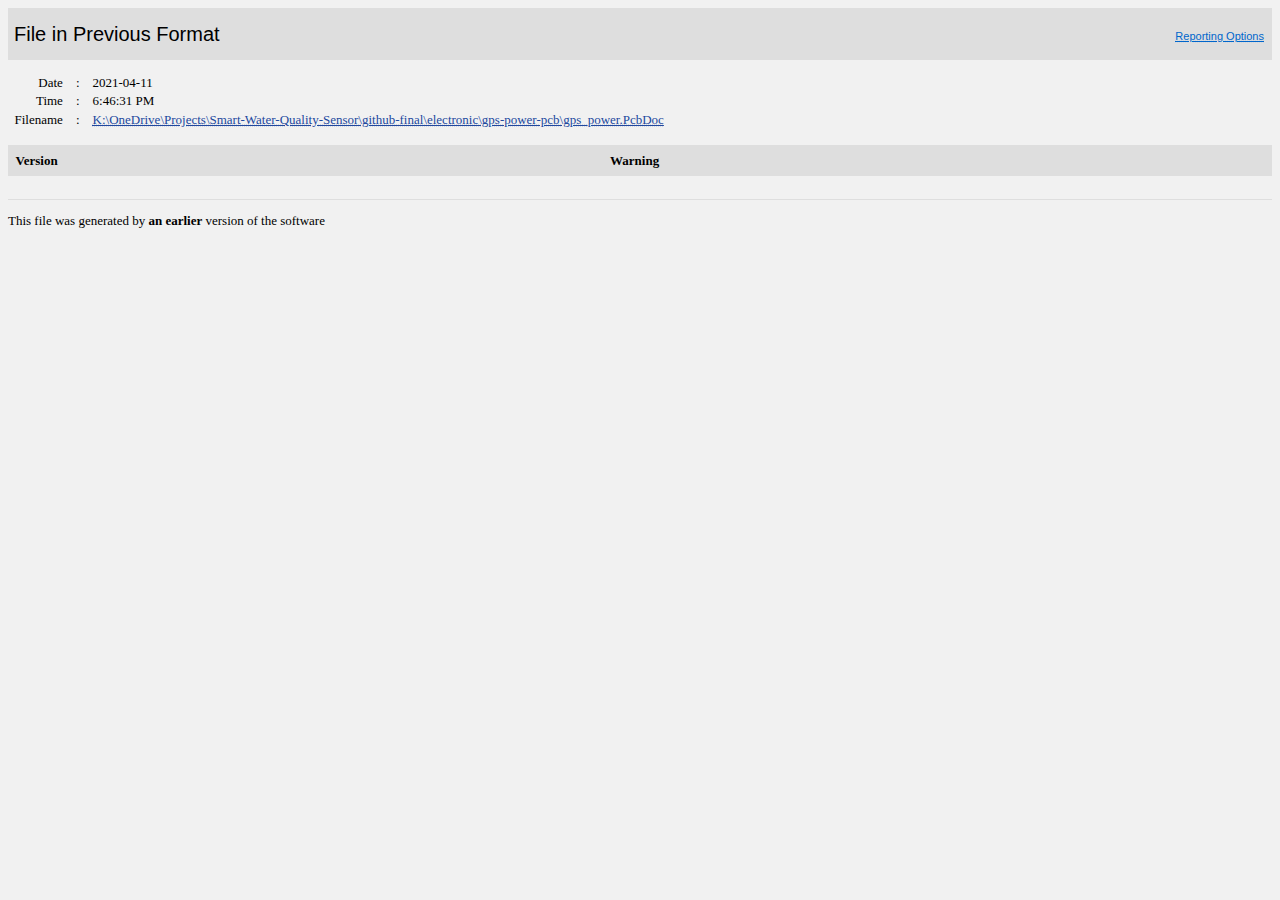
<file: electronic/gps-power-pcb/gps_power.PcbDoc.htm>
<html>
    <head>
    <META http-equiv="Content-Type" content="text/html">
        <style type="text/css">
    		h1, h2, h3, h4, h5, h6 { 
    		font-family : 'segoe-ui',arial,sans-serif;
    		font-size:15pt;
    		font-weight:normal;
    		line-height:40px;
    		color : #000;
    		background-color : #dedede;
    			padding: 0.3em;
    		}
    		body { 
    			font-family : verdana;
                        background: #f1f1f1;
			font-size:13px;
    		}
    		td, th {  
    			padding: 0.5em;
    			text-align : left;
    			width: auto;	
    			border:1px solid #DEDEDE;
    		}
    		th { 
    			background-color : #DEDEDE;
    		
    		}
    		th.column1, td.column1 { 
    			text-align: left;
    			width : 18%; 
    		}
    		table { 
    			width : 100%; 
    			border-collapse: collapse;
    			font-size:13px;
    		}
    		.front_matter, .front_matter_column1, .front_matter_column2, .front_matter_column3 {
    			padding-top : 0.1em;
    			padding-bottom : 0.1em;
    			border : 0px solid black;
    			width : auto;
    			vertical-align: top
    		}
    		.front_matter_column1 {
    			text-align : right;
    		}
    		.total_column1, .total_column {
    			font-weight : bold;	
    		}
    		.total_column1 {
    			text-align : right;
    		}
    		.front_matter_column2 {
    			text-align : center;
    		}
    		.front_matter_column3 {
    			text-align : left;
    		}
    		.warning, .error { 
    			color : red;
    			font-weight : bold;
    		}	
    		tr.onmouseout_odd { 
    			/*background-color : #EEEEE0 */
    		}
    		tr.onmouseout_even { 
    			/*background-color : #F3F3E3   */
    		}
    		tr.onmouseover_odd, tr.onmouseover_even { 
    			background-color : #FFF;
    		} 
    		a:link, a:visited, .q a:link,.q a:active,.q {
    			color: #21489e; 
    		}
    		a:link.callback, a:visited.callback { 
    			color: #008000 
    		}
    		a:link.customize, a:visited.customize {
    			position: absolute; 
    			right: 16px; top: 30px;
    			font-family:'segoe ui',arial,tahoma,sans-serif;
    			text-decoration:underline;
    			font-size:11px;
    			color:#0066cc;
    		}	
    		p.contents_level1 {
    			font-weight : bold;
    			font-size : 110%;
    			margin : 0.5em;
    		}
    		p.contents_level2 {
    			position : relative;
    			left : 20px;
    			margin : 0.5em;
    		}

 			HR{
 				border-collapse:collapse;
 				border:none;
 				border-top:1px solid #dedede;
 			}
 	</style>

 		<style type="text/css" media="print">
 			body{
 				background:#fff;
 			}

 			a:link.customize{
 				display:none;
 			}

 			table,th,td,hr{
 				border-color:#999;
 				background:#fff;
 			}
    	</style>
    </head>
    
    <body>
        <a href="dxpprocess://Client:SetupPreferences?Server=PCB|PageName=General" class="customize"><acronym title="dxpprocess://Client:SetupPreferences?Server=PCB|PageName=General">Reporting Options</acronym></a>
        <h1>File in Previous Format</h1>
        
        <table class="front_matter">
            <tr class="front_matter">
            <td class="front_matter_column1">Date</td>
            <td class="front_matter_column2">:</td>
            <td class="front_matter_column3">2021-04-11</td>
            </tr>
            <tr class="front_matter">
            <td class="front_matter_column1">Time</td>
            <td class="front_matter_column2">:</td>
            <td class="front_matter_column3">6:46:31 PM</td>
            </tr>
            <tr class="front_matter">
            <td class="front_matter_column1">Filename</td>
            <td class="front_matter_column2">:</td>
            <td class="front_matter_column3"><a href="file://K:\OneDrive\Projects\Smart-Water-Quality-Sensor\github-final\electronic\gps-power-pcb\gps_power.PcbDoc" class="file"><acronym title="K:\OneDrive\Projects\Smart-Water-Quality-Sensor\github-final\electronic\gps-power-pcb\gps_power.PcbDoc">K:\OneDrive\Projects\Smart-Water-Quality-Sensor\github-final\electronic\gps-power-pcb\gps_power.PcbDoc</acronym></a></td>
            </tr>
        </table>
        
        <br>
        
        <table>
            <tr>
                <th style="text-align : left" colspan="1" class="">Version</th>
                <th style="text-align : left" colspan="1" class="">Warning</th>
            </tr>
    
        </table>
        <br><hr>
        <p>This file was generated by <b>an earlier</b> version of the software</p>
    </body>
</html>
</file>
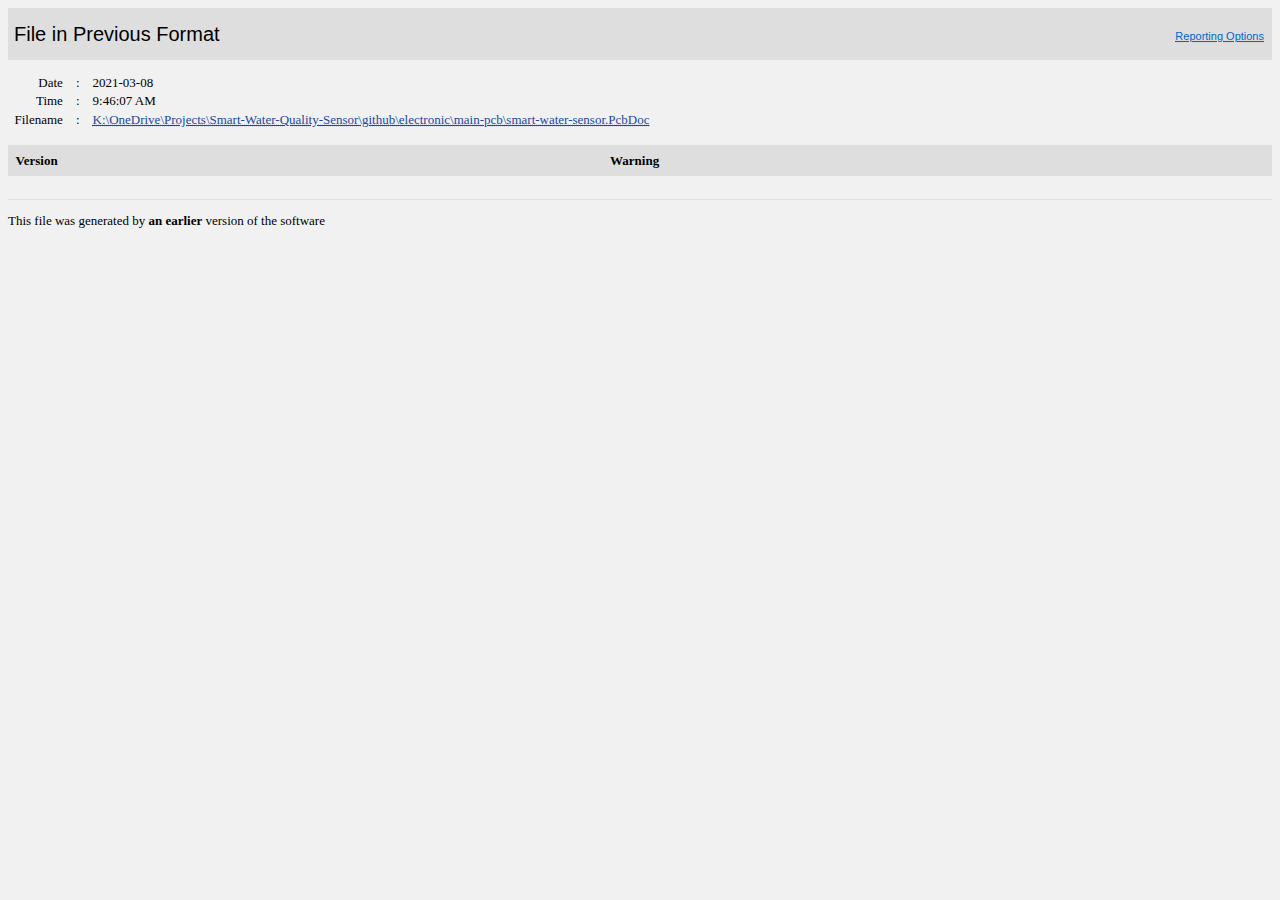
<file: electronic/main-pcb/smart-water-sensor.PcbDoc.htm>
<html>
    <head>
    <META http-equiv="Content-Type" content="text/html">
        <style type="text/css">
    		h1, h2, h3, h4, h5, h6 { 
    		font-family : 'segoe-ui',arial,sans-serif;
    		font-size:15pt;
    		font-weight:normal;
    		line-height:40px;
    		color : #000;
    		background-color : #dedede;
    			padding: 0.3em;
    		}
    		body { 
    			font-family : verdana;
                        background: #f1f1f1;
			font-size:13px;
    		}
    		td, th {  
    			padding: 0.5em;
    			text-align : left;
    			width: auto;	
    			border:1px solid #DEDEDE;
    		}
    		th { 
    			background-color : #DEDEDE;
    		
    		}
    		th.column1, td.column1 { 
    			text-align: left;
    			width : 18%; 
    		}
    		table { 
    			width : 100%; 
    			border-collapse: collapse;
    			font-size:13px;
    		}
    		.front_matter, .front_matter_column1, .front_matter_column2, .front_matter_column3 {
    			padding-top : 0.1em;
    			padding-bottom : 0.1em;
    			border : 0px solid black;
    			width : auto;
    			vertical-align: top
    		}
    		.front_matter_column1 {
    			text-align : right;
    		}
    		.total_column1, .total_column {
    			font-weight : bold;	
    		}
    		.total_column1 {
    			text-align : right;
    		}
    		.front_matter_column2 {
    			text-align : center;
    		}
    		.front_matter_column3 {
    			text-align : left;
    		}
    		.warning, .error { 
    			color : red;
    			font-weight : bold;
    		}	
    		tr.onmouseout_odd { 
    			/*background-color : #EEEEE0 */
    		}
    		tr.onmouseout_even { 
    			/*background-color : #F3F3E3   */
    		}
    		tr.onmouseover_odd, tr.onmouseover_even { 
    			background-color : #FFF;
    		} 
    		a:link, a:visited, .q a:link,.q a:active,.q {
    			color: #21489e; 
    		}
    		a:link.callback, a:visited.callback { 
    			color: #008000 
    		}
    		a:link.customize, a:visited.customize {
    			position: absolute; 
    			right: 16px; top: 30px;
    			font-family:'segoe ui',arial,tahoma,sans-serif;
    			text-decoration:underline;
    			font-size:11px;
    			color:#0066cc;
    		}	
    		p.contents_level1 {
    			font-weight : bold;
    			font-size : 110%;
    			margin : 0.5em;
    		}
    		p.contents_level2 {
    			position : relative;
    			left : 20px;
    			margin : 0.5em;
    		}

 			HR{
 				border-collapse:collapse;
 				border:none;
 				border-top:1px solid #dedede;
 			}
 	</style>

 		<style type="text/css" media="print">
 			body{
 				background:#fff;
 			}

 			a:link.customize{
 				display:none;
 			}

 			table,th,td,hr{
 				border-color:#999;
 				background:#fff;
 			}
    	</style>
    </head>
    
    <body>
        <a href="dxpprocess://Client:SetupPreferences?Server=PCB|PageName=General" class="customize"><acronym title="dxpprocess://Client:SetupPreferences?Server=PCB|PageName=General">Reporting Options</acronym></a>
        <h1>File in Previous Format</h1>
        
        <table class="front_matter">
            <tr class="front_matter">
            <td class="front_matter_column1">Date</td>
            <td class="front_matter_column2">:</td>
            <td class="front_matter_column3">2021-03-08</td>
            </tr>
            <tr class="front_matter">
            <td class="front_matter_column1">Time</td>
            <td class="front_matter_column2">:</td>
            <td class="front_matter_column3">9:46:07 AM</td>
            </tr>
            <tr class="front_matter">
            <td class="front_matter_column1">Filename</td>
            <td class="front_matter_column2">:</td>
            <td class="front_matter_column3"><a href="file://K:\OneDrive\Projects\Smart-Water-Quality-Sensor\github\electronic\main-pcb\smart-water-sensor.PcbDoc" class="file"><acronym title="K:\OneDrive\Projects\Smart-Water-Quality-Sensor\github\electronic\main-pcb\smart-water-sensor.PcbDoc">K:\OneDrive\Projects\Smart-Water-Quality-Sensor\github\electronic\main-pcb\smart-water-sensor.PcbDoc</acronym></a></td>
            </tr>
        </table>
        
        <br>
        
        <table>
            <tr>
                <th style="text-align : left" colspan="1" class="">Version</th>
                <th style="text-align : left" colspan="1" class="">Warning</th>
            </tr>
    
        </table>
        <br><hr>
        <p>This file was generated by <b>an earlier</b> version of the software</p>
    </body>
</html>
</file>
